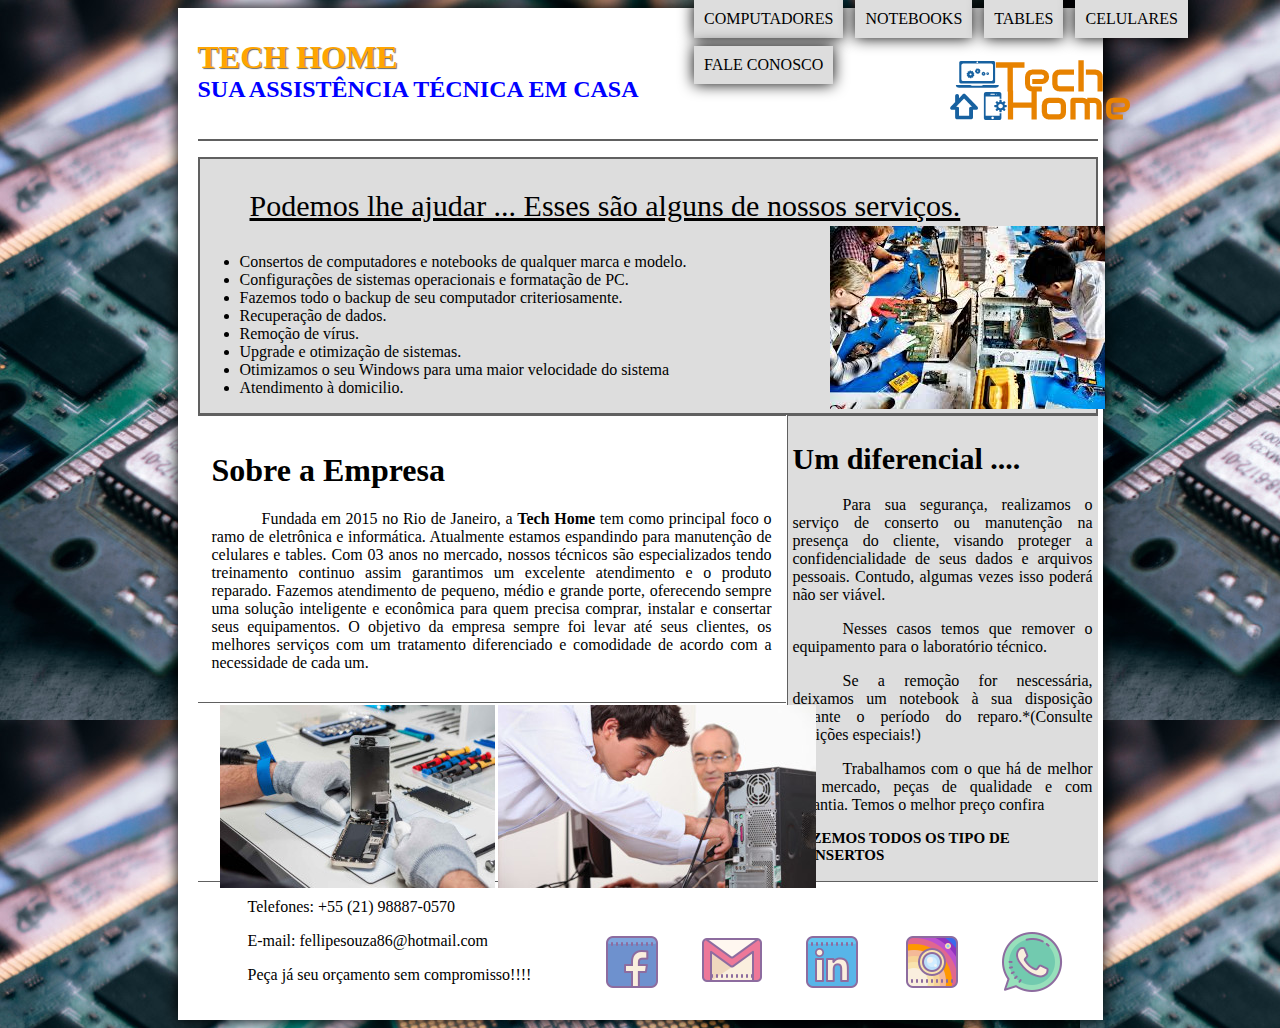
<file: index.html>
<!DOCTYPE html>
<html lang="pt-br">
	<head>
		<meta charset="UTF-8" />
		<title>TechHome - Informática e Telefonia</title>
		<link rel="stylesheet" type="text/css" href="estilo.css"/>

	</head>
	<body>
	
		<div id="interface">
			<hgroup>
				<header id="cabecalho">
					<h1>Tech Home</h1>
					<h2>Sua Assistência Técnica em casa</h2>
			</hgroup>
	
					<figure>
	       				<img id="logo" src="_imagens/logo-marca.png">
	       				<img id="foto1" src="_imagens/tecnico.jpg">
	       				<img id="foto2" src="_imagens/criacoes.jpg">
	       				<img id="foto3" src="_imagens/formatar-pc.jpg">
	       				<img id="icone1"src="_imagens/iconeface.png">
	       				<img id="icone2"src="_imagens/iconegmail.png">
	       				<img id="icone3"src="_imagens/iconein.png">
	       				<img id="icone4"src="_imagens/iconeinst.png">
	       				<img id="icone5"src="_imagens/iconezap.png">
	       			</figure>
	
	       				<nav id="menu">
	       					<h1>Menu Princiapl</h1>
	       					<ul>
								<li><a href="link-computador/link-computadores.html">Computadores</a></li>
								<li><a href="link-notebook/link-notebook.html">Notebooks</a></li>
								<li><a href="link-tablet/link-tablet.html">Tables</a></li>
								<li><a href="link-celular/link-celulares.html">Celulares</a></li>
								<li><a href="link-fale-conosco/link-fale-conosco.html">Fale Conosco</a></li>
							</ul>
						</nav>
				</header>
			<section>
			
			<hgroup id="ajuda">
					<P><u>Podemos lhe ajudar ... Esses são alguns de nossos serviços.</u></P>
					<ul>
					<li>Consertos de computadores e notebooks de qualquer marca e modelo.</li>
					<li>Configurações de sistemas operacionais e formatação de PC.</li>
					<li>Fazemos todo o backup de seu computador criteriosamente.</li>
					<li>Recuperação de dados​.</li>
					<li>Remoção de vírus​.</li>
					<li>Upgrade e otimização de sistemas​.</li>
					<li>Otimizamos o seu Windows para uma maior velocidade do sistema</li>
					<li>Atendimento à domicilio.</li>
					</ul>
			</hgroup>


​			
​			
		</hgroup>
			<hgroup id="corpo">
				<h1>Sobre a Empresa</h1>	
				<p>Fundada em 2015 no Rio de Janeiro, a <b>Tech Home</b> tem como principal foco o ramo de eletrônica e informática. Atualmente estamos espandindo para manutenção de celulares e tables. Com 03 anos no mercado, nossos técnicos são especializados tendo treinamento continuo assim garantimos um excelente atendimento e o produto reparado. Fazemos atendimento de pequeno, médio e grande porte, oferecendo sempre uma solução inteligente e econômica para quem precisa comprar, instalar e consertar seus equipamentos.
				O objetivo da empresa sempre foi levar até seus clientes, os melhores serviços com um tratamento diferenciado e comodidade de acordo com a necessidade de cada um.</p>
			</hgroup>
				<aside id="lateral">
					<h1> Um diferencial ....</h1>
					<p>Para sua segurança, realizamos o serviço de conserto ou manutenção na presença do cliente, visando proteger a confidencialidade de seus dados e arquivos pessoais. Contudo, algumas vezes isso poderá não ser viável.</p> <p>Nesses casos temos que remover o equipamento para o laboratório técnico.
					<p>Se a remoção for nescessária, deixamos um notebook à sua disposição durante o período do reparo.*(Consulte codições especiais!)</p>
					
					<p>Trabalhamos com o que há de melhor no 	mercado, peças de qualidade e com garantia. Temos o melhor preço confira</p>


					<h2>FAZEMOS TODOS OS TIPO DE CONSERTOS</h2>
					
				</aside>
				<footer id="rodape">
					<p>Telefones: +55 (21) 98887-0570</p>  
					<p>E-mail: fellipesouza86@hotmail.com</p>
					<p>Peça já seu orçamento sem compromisso!!!!</p>
	
				</footer> 
			</section>
		</div>
	</body>
</html>
</file>
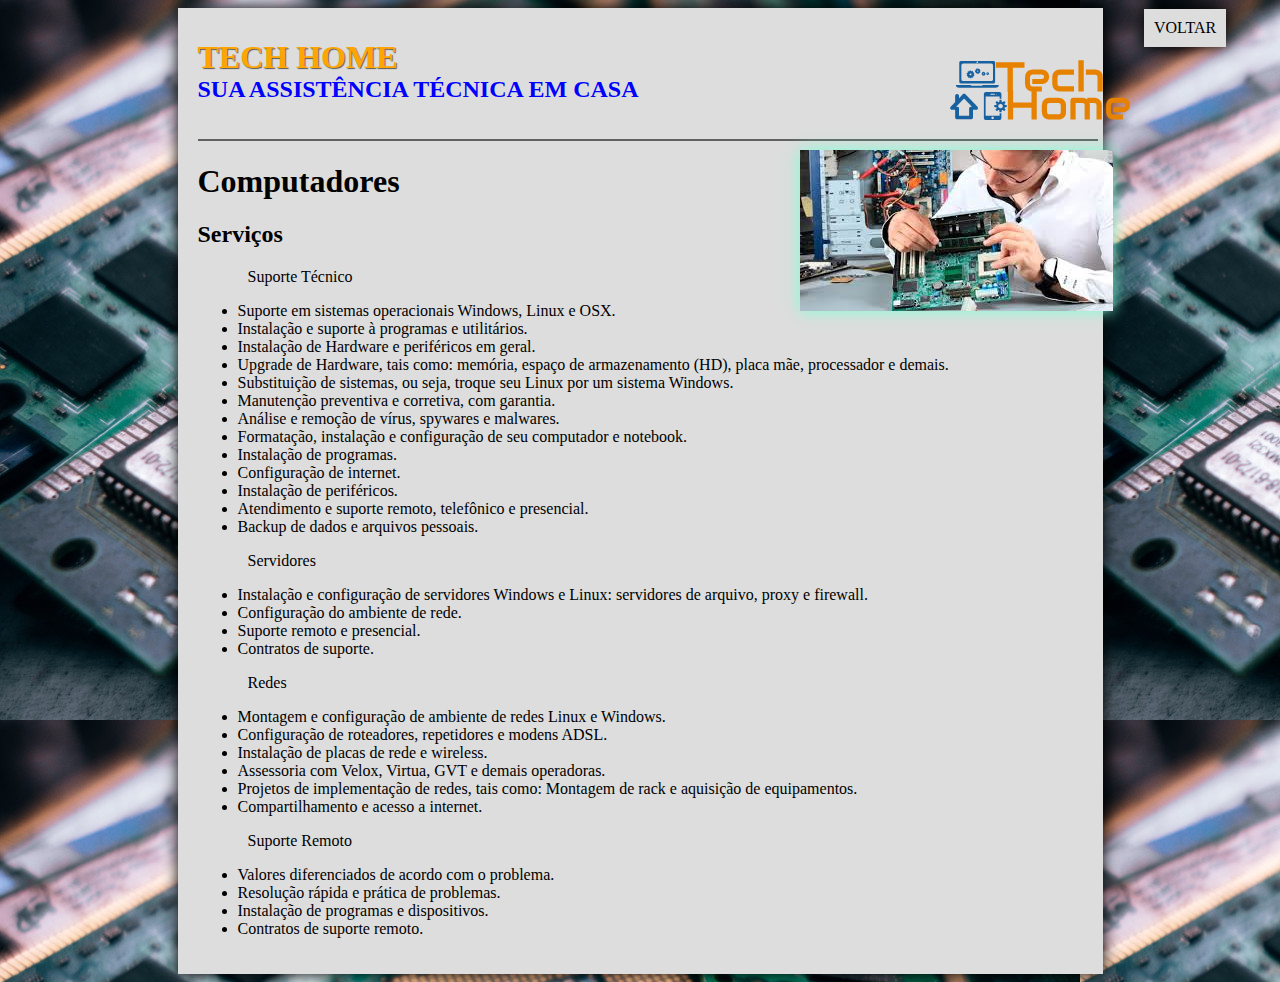
<file: link-computador/link-computadores.html>
<!DOCTYPE html>
<html lang="pt-br">
	<head>
		<meta http-equiv="Content-Type" content="text/html; charset=iso-8859-1"/>
		<title>TechHome - Inform�tica e Telefonia</title>
		<link rel="stylesheet" type="text/css" href="estilo-computador.css"/>
		<script>
			alert: "hello world";
            b=0
            function slideshow()
            {
                switch (b)
                {
                    case 0:fotoSlide.src="pc1.jpg";
                        break;
                    case 1:fotoSlide.src="pc2.jpg";
                        break;
                    case 2:fotoSlide.src="pc3.jpg";
                        break;
                    case 4:fotoSlide.src="pc4.jpg";
                        b=-1;
                }
                b++;
            }
		</script>
	</head>
	<body id="teste" onLoad="setInterval('slideshow()',1000)";>
		<div id="corpo1">
			<hgroup>
				<header id="cabecalho">
					<h1>Tech Home</h1>
					<h2>Sua Assist�ncia T�cnica em casa</h2>
			</hgroup>
			<figure><img id="logo" src="logo-marca.png"></figure>
					
					
					<h1>Computadores</h1>
					<img src="pc1.jpg" name="fotoSlide" id="fotoPc">
					<h2>Servi�os</h2>

					<p>Suporte T�cnico</p>
					<ul>
					<li>Suporte em sistemas operacionais Windows, Linux e OSX.</li>
					<li>Instala��o e suporte � programas e utilit�rios.
					<li>Instala��o de Hardware e perif�ricos em geral.
					<li>Upgrade de Hardware, tais como: mem�ria, espa�o de armazenamento (HD), placa m�e, processador e demais.
					<li>Substitui��o de sistemas, ou seja, troque seu Linux por um sistema Windows.
					<li>Manuten��o preventiva e corretiva, com garantia.
					<li>An�lise e remo��o de v�rus, spywares e malwares.
					<li>Formata��o, instala��o e configura��o de seu computador e notebook.
					<li>Instala��o de programas.
					<li>Configura��o de internet.
					<li>Instala��o de perif�ricos.
					<li>Atendimento e suporte remoto, telef�nico e presencial.
					<li>Backup de dados e arquivos pessoais.
					</ul>

		 

					<p>Servidores</p>
					<ul>	
					<li>Instala��o e configura��o de servidores Windows e Linux: servidores de arquivo, proxy e firewall.
					<li>Configura��o do ambiente de rede.
					<li>Suporte remoto e presencial.
					<li>Contratos de suporte.
					</ul>
		 

					<P>Redes</P>
					<ul>
					<li>Montagem e configura��o de ambiente de redes Linux e Windows.
					<li>Configura��o de roteadores, repetidores e modens ADSL.
					<li>Instala��o de placas de rede e wireless.
					<li>Assessoria com Velox, Virtua, GVT e demais operadoras.
					<li>Projetos de implementa��o de redes, tais como: Montagem de rack e aquisi��o de equipamentos.
					<li>Compartilhamento e acesso a internet.
					</ul>
		 

					<P>Suporte Remoto</P>
					<ul>
					<li>Valores diferenciados de acordo com o problema.
					<li>Resolu��o r�pida e pr�tica de problemas.
					<li>Instala��o de programas e dispositivos.
					<li>Contratos de suporte remoto.
					<ul>
				
					
					<nav id="menu">
           					<ul>
								<li><a href="../Pagina 1.html">VOLTAR</a></li>
							</ul>
					</nav>
		</div>
	</body>
</html>
</file>
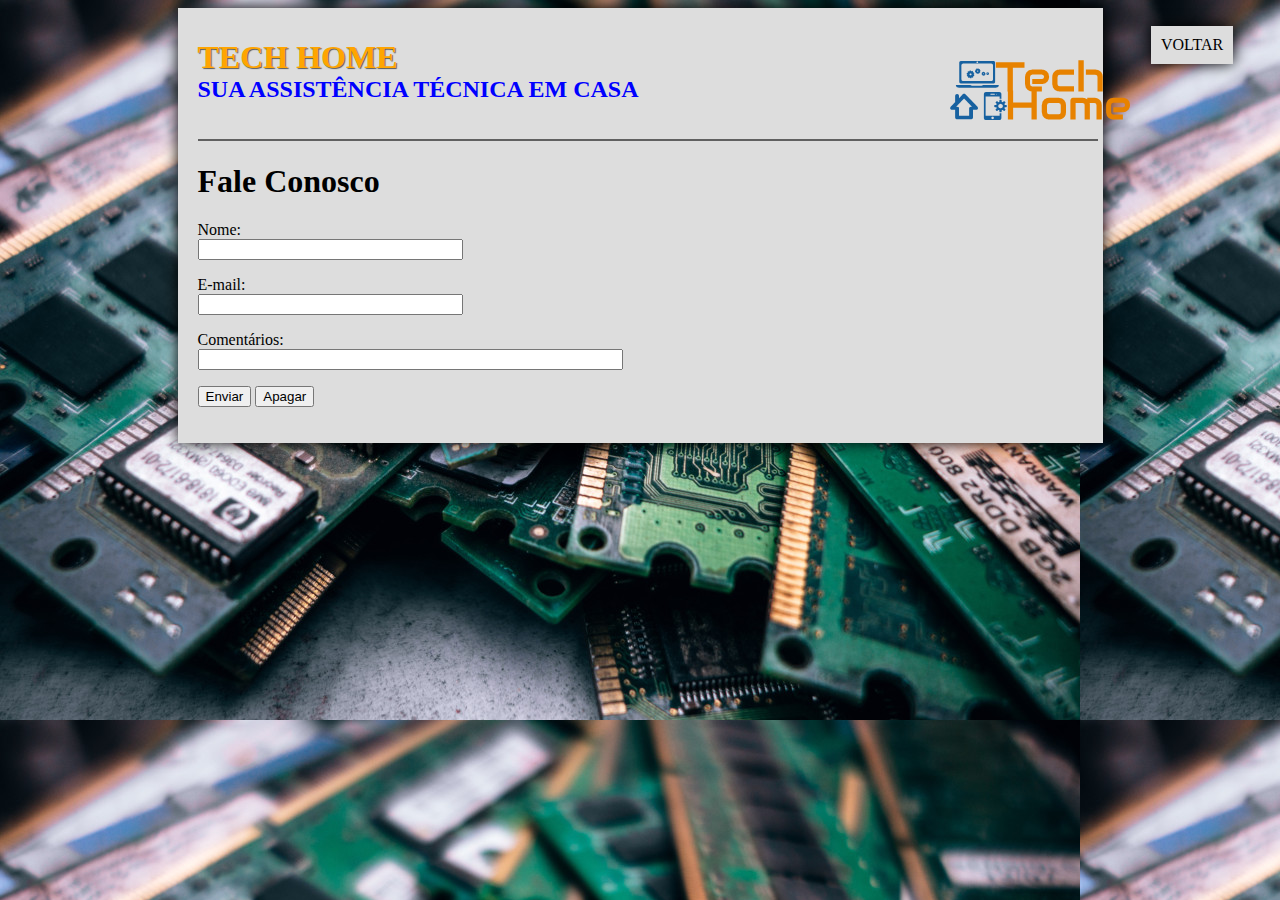
<file: link-fale-conosco/link-fale-conosco.html>
<!DOCTYPE html>
<html lang="pt-br">
	<head>
		<meta charset="UTF-8" />
		<title>TechHome - Informática e Telefonia</title>
		<link rel="stylesheet" type="text/css" href="estilo-fale-conosco.css"/>
	</head>
	<body id="teste5">
		<div id="corpo5">

					<hgroup>
				<header id="cabecalho">
					<h1>Tech Home</h1>
					<h2>Sua Assistência Técnica em casa</h2>
			</hgroup>
			<figure><img id="logo" src="logo-marca.png"></figure>
					
					
					<h1>Fale Conosco</h1>
					<form action="http://formmail.kinghost.net/formmail.cgi" method="POST"> 
	<input type="hidden" name="recipient" value="fellipesouzamoreira@gmail.com"> <!-- Pode ser qualquer endereço de email -->
	<input type="hidden" name="redirect" value="www.techhome.com.br"> <!-- Após o envio, o usuário será redirecionado para a página configurada aqui -->
	<input type="hidden" name="subject" value="teste de assunto">  <!-- Assunto da mensagem -->
	<input type="hidden" name="email" value="email@doseudominio">   <!-- Deve ser uma conta de email ativa em seu domínio -->
	
	<p> 
	Nome:<br /> 
	<input type="text" size="30" name="nome"> 
	</p>   
	
	<p>
	E-mail:<br /> 
	<input type="text" size="30" name="replyto"> 
	</p>   
	
	<p> 
	Comentários:<br /> 
	<input type="text" size="50" name="Comentarios"> 
	</p>   
	
	<p> 
	<input type="submit" name="BTEnvia" value="Enviar" > 

	<input type="reset" name="BTApaga" value="Apagar"> </p> 
		
	</form>
	

	
</html>
					<nav id="menu">
           					<ul>
								<li><a href="../Pagina 1.html">VOLTAR</a></li>
							</ul>
					</nav>
		</div>
	</body>
</html>
</file>
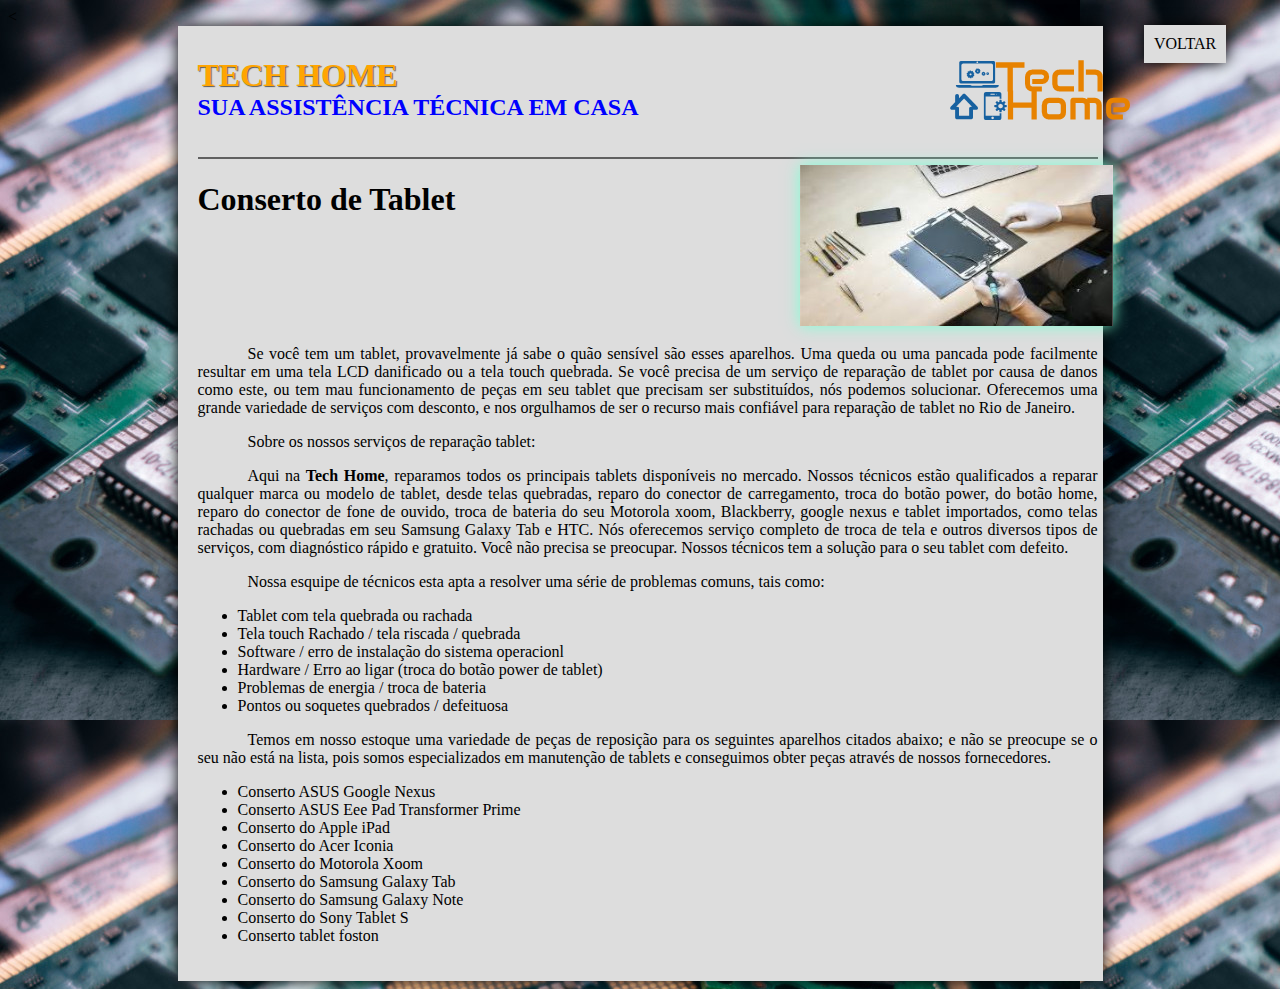
<file: link-tablet/link-tablet.html>
<<!DOCTYPE html>
<html lang="pt-br">
	<head>
		<meta charset="UTF-8" />
		<title>TechHome - Informática e Telefonia</title>
		<link rel="stylesheet" type="text/css" href="estilo-tablet.css"/>
		<script>
            b=0
            function slideshow()
            {
                switch (b)
                {
                    case 0:tabSlide.src="tablet1.png";
                        break;
                    case 1:tabSlide.src="tablet2.jpg";
                        break;
                    case 2:tabSlide.src="tablet3.jpg";
                        break;
                    case 4:tabSlide.src="tablet4.jpg";
                        b=-1;
                }
                b++;
            }
		</script>
	</head>
	<body id="teste3" onLoad="setInterval('slideshow()',1000)";>
		<div id="corpo3">
			<hgroup>
				<header id="cabecalho">
					<h1>Tech Home</h1>
					<h2>Sua Assistência Técnica em casa</h2>
			</hgroup>
			<figure><img id="logo" src="logo-marca.png"></figure>
					
					
					<h1>Conserto de Tablet</h1>
					<img src="tablet1.jpg" name="tabSlide" id="tabFoto">
			<br/>
			<br/>
			<br/>
			<br/>
			<br/>
					<p>Se você tem um tablet, provavelmente já sabe o quão sensível são esses aparelhos. Uma queda ou uma pancada pode facilmente resultar em uma tela LCD danificado ou a tela touch quebrada. Se você precisa de um serviço de reparação de tablet por causa de danos como este, ou tem mau funcionamento de peças em seu tablet que precisam ser substituídos, nós podemos solucionar. Oferecemos uma grande variedade de serviços com desconto, e nos orgulhamos de ser o recurso mais confiável para reparação de tablet no Rio de Janeiro.</p>
					<p>Sobre os nossos serviços de reparação tablet:</p>
					<p>Aqui na <b>Tech Home</b>, reparamos todos os principais tablets disponíveis no mercado. Nossos técnicos estão qualificados a reparar qualquer marca ou modelo de tablet, desde telas quebradas, reparo do conector de carregamento, troca do botão power, do botão home, reparo do conector de fone de ouvido, troca de bateria do seu Motorola xoom, Blackberry, google nexus e tablet importados, como telas rachadas ou quebradas em seu Samsung Galaxy Tab e HTC. Nós oferecemos serviço completo de troca de tela e outros diversos tipos de serviços, com diagnóstico rápido e gratuito. Você não precisa se preocupar. Nossos técnicos tem a solução para o seu tablet com defeito.</p>
					<p>Nossa esquipe de técnicos esta apta a resolver uma série de problemas comuns, tais como:</p>
						<ul>
							<li>Tablet com tela quebrada ou rachada</li>
							<li>Tela touch Rachado / tela riscada / quebrada</li>
							<li>Software / erro de instalação do sistema operacionl</li>
							<li>Hardware / Erro ao ligar (troca do botão power de tablet)</li>
							<li>Problemas de energia / troca de bateria</li>
							<li>Pontos ou soquetes quebrados / defeituosa</li>
						</ul>
						<p>Temos em nosso estoque uma variedade de peças de reposição para os seguintes aparelhos citados abaixo; e não se preocupe se o seu não está na lista, pois somos especializados em manutenção de tablets e conseguimos obter peças através de nossos fornecedores.</p>
						<ul>
							<li>Conserto ASUS Google Nexus</li>
							<li>Conserto ASUS Eee Pad Transformer Prime</li>
							<li>Conserto do Apple iPad</li>
							<li>Conserto do Acer Iconia</li>
							<li>Conserto do Motorola Xoom</li>
							<li>Conserto do Samsung Galaxy Tab</li>
							<li>Conserto do Samsung Galaxy Note</li>
							<li>Conserto do Sony Tablet S</li>
							<li>Conserto tablet foston</li>
						</ul>
					<nav id="menu">
           					<ul>
								<li><a href="../Pagina 1.html">VOLTAR</a></li>
							</ul>
					</nav>		
					
					
			
		</div>
	</body>
</html>
</file>
<file: estilo.css>
@charset "UTF-8";
@import url('https://fonts.googleapis.com/css?family=Titillium+Web');

/* Formatação Geral */

body {
	background: url("_imagens/fundo02-01.jpg");
	
	}	
div#interface {
	width: 900px;
	background-color: #ffffff;
	margin: auto auto auto auto;
	box-shadow: 0px 0px 15px black;
	padding: 10px 05px 20px 20px;
	}
p {
	text-align: justify;
	text-indent: 50px; 
	}

/* Formatação de Imagens Com legendas */

img#logo {
	position: absolute;
	top: -10px;
	left: 940px;
}

img#foto1 {
	position: absolute;
	top: 226px;
	left: 830px;
}
img#foto2 {
	position: absolute;
	top: 705px;
	left: 220px;
}

img#foto3 {
	position: absolute;
	top: 705px;
	left: 498px;
}

img#icone1 {
	position: absolute;
	top: 930px;
	left: 600px;}

img#icone2 {
	position: absolute;
	top: 930px;
	left: 700px;}

img#icone3 {
	position: absolute;
	top: 930px;
	left: 800px;}

img#icone4 {
	position: absolute;
	top: 930px;
	left: 900px;}

img#icone5 {
	position: absolute;
	top: 930px;
	left: 1000px;}





/* Formatação do Menu */ 
nav#menu h1 {
	display: none;
}
nav#menu {
	display: block;
}
nav#menu ul {
	list-style: none;
	text-transform: uppercase;
	position: absolute;
	top: -20px;
	left: 650px;
}
nav#menu li {
	display: inline-block;
	background-color: #dddddd;
	padding: 10px;
	margin:04px;
	transition: background-color 1s;
	box-shadow: 0px 0px 15px black;

}

nav#menu li:hover {
	background-color: #606060;

}
nav#menu a {
	color: black;
	text-decoration: none;

}
nav#menu a:hover {
	color: white;
	text-decoration: underline;
}

/* Formatação de cabeçalho */

header#cabecalho {
	border-bottom: 2px #606060 solid;
	height: 100px;
}

header#cabecalho h1 {
	font-family: 'Titillium Web', sans-serif
	font-size: 40px;
	color: orange;
	text-shadow: 1px 1px 1px rgba(0,0,0,.6);
	text-transform: uppercase;
	margin-bottom: 0px;
	padding: 0px;
}

header#cabecalho h2 {
	font-family: 'Titillium Web', sans-serif
	font-size: 20px;
	color: blue;
	padding: 0px;
	margin-top: 0px;
	text-transform: uppercase;
}

/* formatação do conteudo */
hgroup#ajuda {
	display: block;
	background-color: #dddddd;
	border:2px solid #606060;
}

hgroup#ajuda p {
	font-size: 30px;
}

hgroup#corpo {
	display: block;
	width: 560px;
	float: left;
	padding:14px;
	border-top: 1px solid #606060;
	border-bottom:1px solid #606060;
}
aside#lateral {
	display: block;
	width: 300px;
	float: right;
	margin-left: 0px;
	padding: 5px;
	border-top: 1px solid #606060;
	border-left: 1px solid #606060;
	background-color: #dddddd;
}
aside#lateral h1 {
	font-size: 30px;
}

aside#lateral h2 {
	font-size: 15px;
}

footer#rodape {
		clear: both;
		border-top: 1px solid #606060;
	}
footer#rodape p {
	text-align: left;

}
</file>
<file: link-computador/estilo-computador.css>
@charset "UTF-8";
@import url('https://fonts.googleapis.com/css?family=Titillium+Web');

/* Formatação Geral */
body#teste{
	background: url("fundo02-01.jpg");
}
div#corpo1 {
	width: 900px;
	background-color: #dddddd;
	margin: auto auto auto auto;
	box-shadow: 0px 0px 15px black;
	padding: 10px 05px 20px 20px;

	}
p {
		text-align: justify;
		text-indent: 50px; 
	}
/* Formatação de Imagens Com legendas */
img#logo {
	position: absolute;
	top: -10px;
	left: 940px;
}
img#fotoPc{
    position: absolute;
    top: 150px;
    left: 800px;
    box-shadow: 0px 0px 15px aquamarine;
}

/* Formatação do Menu */ 

nav#menu {
	display: block;
}
nav#menu ul {
	list-style: none;
	text-transform: uppercase;
	position: absolute;
	top: 05px;
	left: 1100px;
}
nav#menu li {
	display: inline-block;
	background-color: #dddddd;
	padding: 10px;
	margin:04px;
	transition: background-color 1s;
	box-shadow: 0px 0px 15px black;

}

nav#menu li:hover {
	background-color: #606060;

}
nav#menu a {
	color: black;
	text-decoration: none;

}
nav#menu a:hover {
	color: white;
	text-decoration: underline;
}

/* Formatação de cabeçalho */
header#cabecalho {
	border-bottom: 2px #606060 solid;
	height: 100px;
}

header#cabecalho h1 {
	font-family: 'Titillium Web', sans-serif
	font-size: 40px;
	color: orange;
	text-shadow: 1px 1px 1px rgba(0,0,0,.6);
	text-transform: uppercase;
	margin-bottom: 0px;
	padding: 0px;
}

header#cabecalho h2 {
	font-family: 'Titillium Web', sans-serif
	font-size: 20px;
	color: blue;
	padding: 0px;
	margin-top: 0px;
	text-transform: uppercase;
}
</file>
<file: link-fale-conosco/estilo-fale-conosco.css>
@charset "UTF-8";

/* Formatação Geral */
body#teste5 {
	background: url("fundo02-01.jpg");
}
div#corpo5 {
	width: 900px;
	background-color: #dddddd;
	margin: auto auto auto auto;
	box-shadow: 0px 0px 15px black;
	padding: 10px 05px 20px 20px;
	}

/* Formatação de Imagens Com legendas */
img#logo {
	position: absolute;
	top: -10px;
	left: 940px;
}


/* Formatação do Menu */ 
nav#menu {
	display: block;
}
nav#menu ul {
	list-style: none;
	text-transform: uppercase;
	position: absolute;
	top: 06px;
	left: 1107px;
}
nav#menu li {
	display: inline-block;
	background-color: #dddddd;
	padding: 10px;
	margin:04px;
	transition: background-color 1s;
	box-shadow: 0px 0px 15px black;

}

nav#menu li:hover {
	background-color: #606060;

}
nav#menu a {
	color: black;
	text-decoration: none;

}
nav#menu a:hover {
	color: white;
	text-decoration: underline;
}

/* Formatação de cabeçalho */
header#cabecalho {
	border-bottom: 2px #606060 solid;
	height: 100px;
}

header#cabecalho h1 {
	font-family: 'Titillium Web', sans-serif
	font-size: 40px;
	color: orange;
	text-shadow: 1px 1px 1px rgba(0,0,0,.6);
	text-transform: uppercase;
	margin-bottom: 0px;
	padding: 0px;
}

header#cabecalho h2 {
	font-family: 'Titillium Web', sans-serif
	font-size: 20px;
	color: blue;
	padding: 0px;
	margin-top: 0px;
	text-transform: uppercase;
}
</file>
<file: link-tablet/estilo-tablet.css>
@charset "UTF-8";

/* Formatação Geral */
body#teste3{
	background: url("fundo02-01.jpg");
}
div#corpo3 {
	width: 900px;
	background-color: #dddddd;
	margin: auto auto auto auto;
	box-shadow: 0px 0px 15px black;
	padding: 10px 05px 20px 20px;

	}
	p {
		text-align: justify;
		text-indent: 50px; 
	}

/* Formatação de Imagens Com legendas */
img#logo {
	position: absolute;
	top: -10px;
	left: 940px;
}
img#tabFoto{
	position: absolute;
	top: 165px;
	left: 800px;
	box-shadow: 0px 0px 15px aquamarine;
}


/* Formatação do Menu */ 
nav#menu {
	display: block;
}
nav#menu ul {
	list-style: none;
	text-transform: uppercase;
	position: absolute;
	top: 5px;
	left: 1100px;
}
nav#menu li {
	display: inline-block;
	background-color: #dddddd;
	padding: 10px;
	margin:04px;
	transition: background-color 1s;
	box-shadow: 0px 0px 15px black;

}

nav#menu li:hover {
	background-color: #606060;

}
nav#menu a {
	color: black;
	text-decoration: none;

}
nav#menu a:hover {
	color: white;
	text-decoration: underline;
}

/* Formatação de cabeçalho */
header#cabecalho {
	border-bottom: 2px #606060 solid;
	height: 100px;
}

header#cabecalho h1 {
	font-family: 'Titillium Web', sans-serif
	font-size: 40px;
	color: orange;
	text-shadow: 1px 1px 1px rgba(0,0,0,.6);
	text-transform: uppercase;
	margin-bottom: 0px;
	padding: 0px;
}

header#cabecalho h2 {
	font-family: 'Titillium Web', sans-serif
	font-size: 20px;
	color: blue;
	padding: 0px;
	margin-top: 0px;
	text-transform: uppercase;
}
</file>
